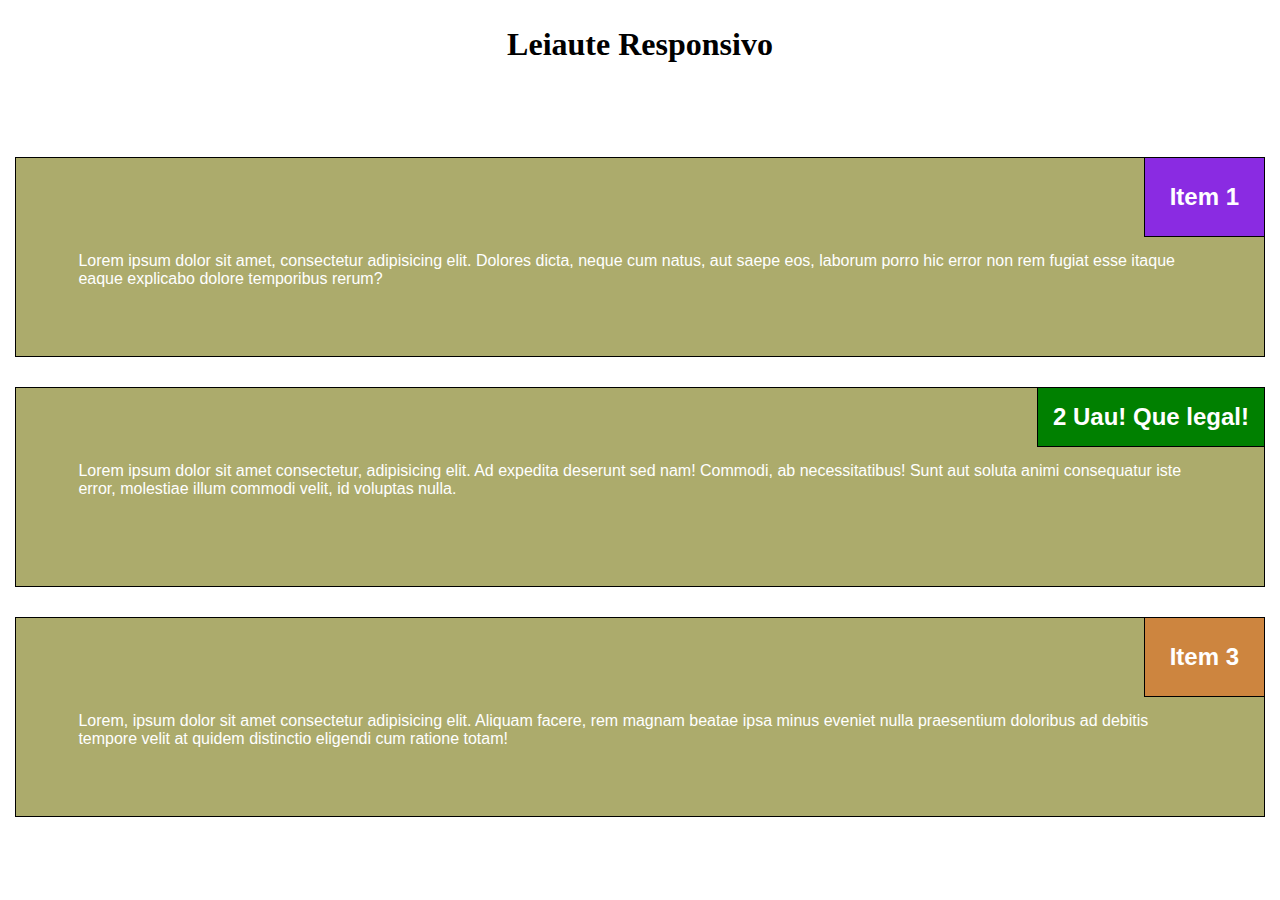
<file: index.html>
<!-- Seu HTML neste arquivo -->
<!DOCTYPE html>
<html>

<head>
  <meta name="viewport" content="width=device-width, initial-scale=1">
  <meta charset="utf-8">
  <title>Leiaute Responsivo</title>
  <link href="https://cdn.jsdelivr.net/npm/bootstrap@5.2.2/dist/css/bootstrap.min.css" rel="stylesheet" integrity="sha384-Zenh87qX5JnK2Jl0vWa8Ck2rdkQ2Bzep5IDxbcnCeuOxjzrPF/et3URy9Bv1WTRi" crossorigin="anonymous">
  <link rel="stylesheet" href="responsivo-base.css">
    
</head>

<body>  
  <h1>Leiaute Responsivo</h1>
  <div class="row">

    <div class="col-lg-4 col-md-6 col-sm-12">

      <section>
        <h2>Item 1</h2>
        <p>Lorem ipsum dolor sit amet, consectetur adipisicing elit. Dolores dicta, neque cum natus, aut saepe eos,
          laborum porro hic error non rem fugiat esse itaque eaque explicabo dolore temporibus rerum?</p>
      </section>

    </div>

    <div class="col-lg-4 col-md-6 col-sm-12">
      <section>
        <h2 class="h22"> 2 Uau! Que legal!</h2>
        <p>Lorem ipsum dolor sit amet consectetur, adipisicing elit. Ad expedita deserunt sed nam! Commodi, ab
          necessitatibus! Sunt aut soluta animi consequatur iste error, molestiae illum commodi velit, id voluptas
          nulla.</p>
      </section>
    </div>

    <div class="col-lg-4 col-md-12 col-sm-12">
      <section>
        <h2 class="h23">Item 3</h2>
        <p>Lorem, ipsum dolor sit amet consectetur adipisicing elit. Aliquam facere, rem magnam beatae ipsa minus
          eveniet nulla praesentium doloribus ad debitis tempore velit at quidem distinctio eligendi cum ratione totam!
        </p>
      </section>
    </div>

  </div>
</body>

</html>
</file>
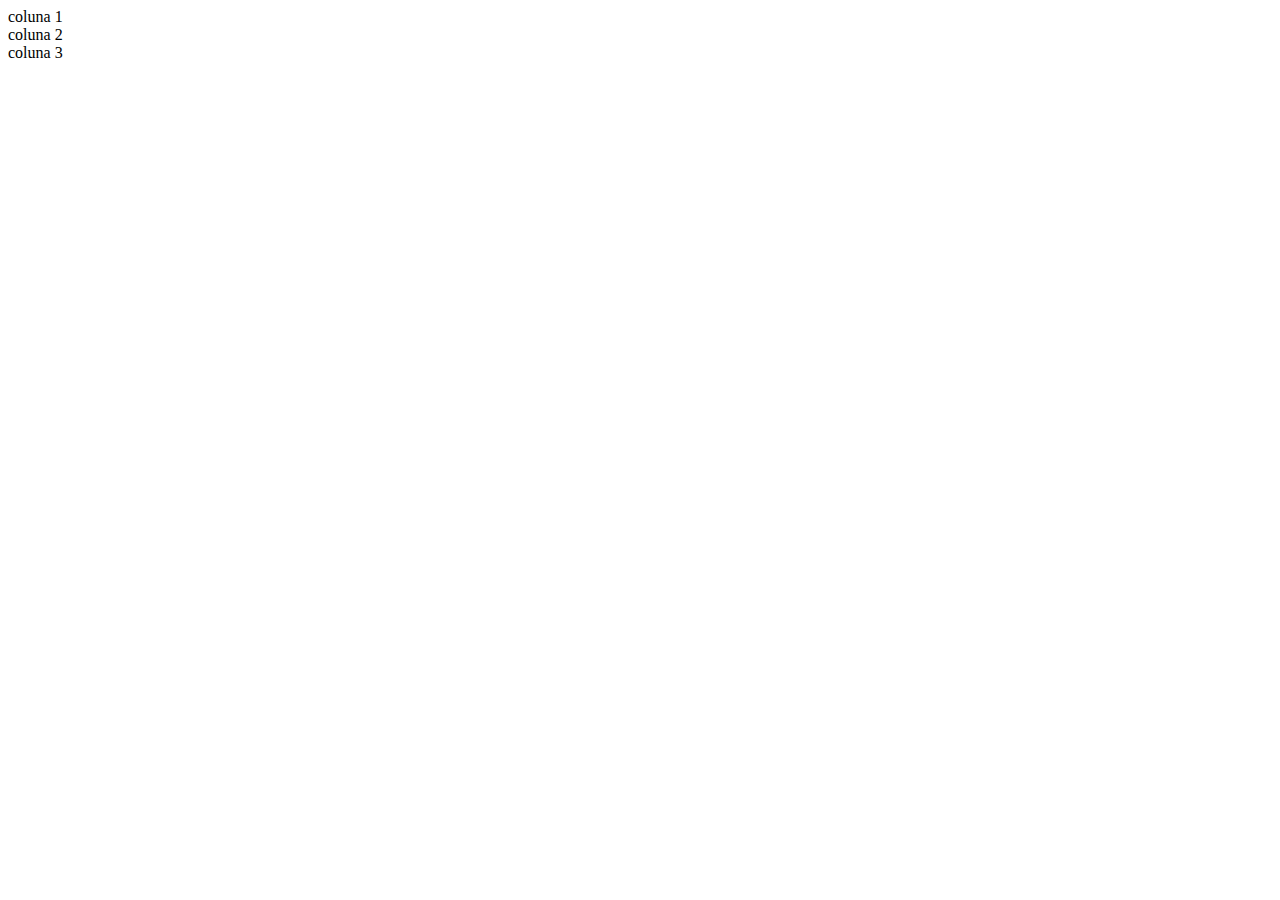
<file: bootstrap.html>
<!DOCTYPE html>
<html lang="en">
<head>
    <meta charset="UTF-8">
    <meta http-equiv="X-UA-Compatible" content="IE=edge">
    <meta name="viewport" content="width=device-width, initial-scale=1.0">
    <title>Document</title>
    <link href="https://cdn.jsdelivr.net/npm/bootstrap@5.2.2/dist/css/bootstrap.min.css" rel="stylesheet" integrity="sha384-Zenh87qX5JnK2Jl0vWa8Ck2rdkQ2Bzep5IDxbcnCeuOxjzrPF/et3URy9Bv1WTRi" crossorigin="anonymous">
</head>

<body>
    <div class="container">
        <div class="row">
            <div class="col-md-4">coluna 1</div>
            <div class="col-md-4">coluna 2</div>
            <div class="col-md-4">coluna 3</div>
        </div>
    </div>
    
</body>
</html>
</file>
<file: responsivo-base.css>
/* Seu CSS neste arquivo */
/********** Estilos Basae **********/
* {
    box-sizing: border-box;
    margin: 0;
  }
  h1 {
    margin-bottom: 15px;
    text-align: center;
    padding-top: 2%;
    padding-bottom: 5%;
    
  }
  div.row div {
    padding: 15px;
  }
  section {
    border: 1px solid black;
    background-color: #acab6c;
    width: 100%;
    height: 200px;
    font-family: Helvetica;
    color: white;
    
    /* text-align: right; */
  }
 
 h2 {
    border: solid 1px black;
    background-color: blueviolet;
    float: right;
    padding: 2%;
    margin-top: -1px;
    margin-right: -1px;
    margin-bottom: 15px;
    
    
    
 }
 
 p {
    clear: right;
    padding-left: 5%;
    padding-right: 5%;
    margin-bottom: 15px;

 }

 .h22 {
    border: solid 1px black;
    background-color: green;
    float: right;
    padding: 2%;
    margin-top: -1px;
    margin-right: -1px;
    padding: 15px;
    margin-bottom: 15px;
    
 }
 .h23 {
    border: solid 1px black;
    background-color: peru;
    float: right;
    padding: 2%;
    margin-top: -1px;
    margin-right: -1px;
    margin-bottom: 15px;
    
 }
</file>
